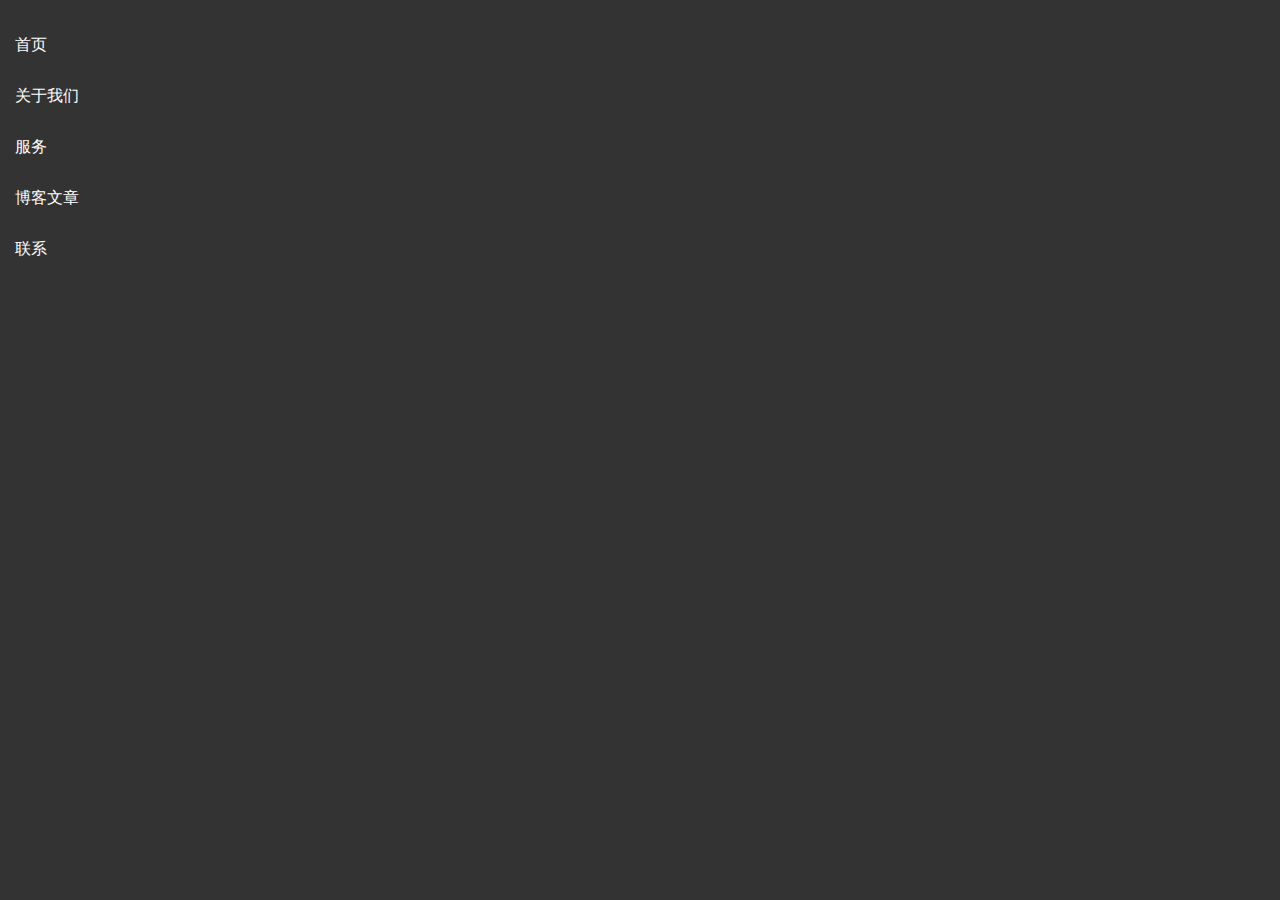
<file: Hackschooling博客/html/导航.html>
<!DOCTYPE html>
<html lang="zh">
<head>
    <meta charset="UTF-8">
    <meta name="viewport" content="width=device-width, initial-scale=1.0">
    <title>侧边导航示例</title>
    <style>
        html, body {
            height: 100%; /* 确保高度为100% */
            margin: 0;
        }
        .sidebar {
            width: 100%; /* 设置宽度为100% */
            background-color: #333;
            height: 100%; /* 设置高度为100% */
            padding-top: 20px;
            box-sizing: border-box; /* 包含内边距 */
        }
        .sidebar a {
            color: white;
            padding: 15px;
            text-decoration: none;
            display: block;
        }
        .sidebar a:hover {
            background-color: #575757;
        }
    </style>
</head>
<body>

<div class="sidebar">
    <a href="body.html" target="content">首页</a>
	<a href="关于.html" target="content">关于我们</a>
    <a href="服务.html" target="content">服务</a>
    <a href="博客.html" target="content">博客文章</a>
      <a href="联系.html" target="content">联系</a>
</div>

</body>
</html>
</file>
